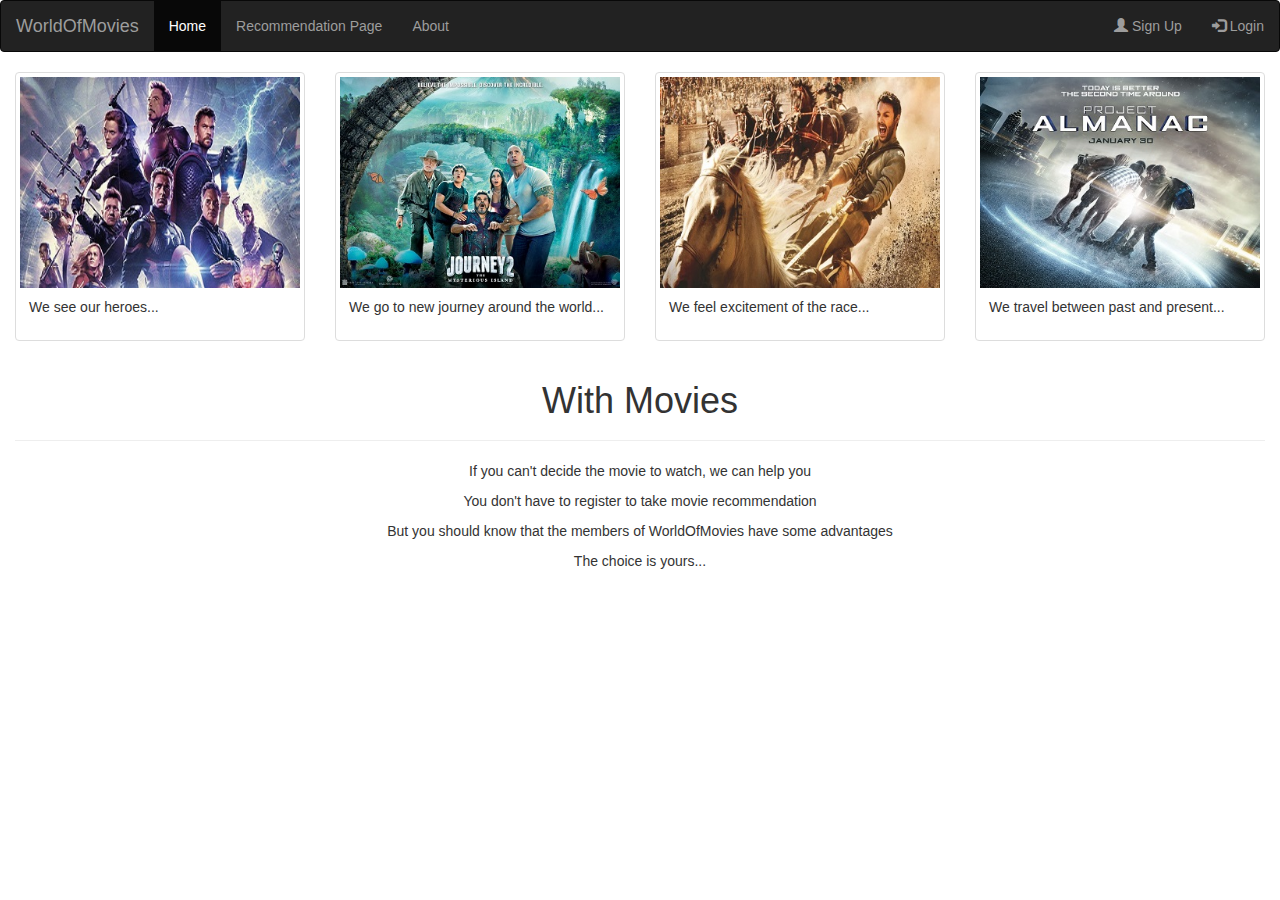
<file: Pages/HomePage.html>
<!DOCTYPE html>

<html>

<head>
	   <title>WorldOfMovies</title>
	
	  <meta charset="utf-8">
	  <meta name="viewport" content="width=device-width, initial-scale=1">
	  <link rel="stylesheet" href="https://maxcdn.bootstrapcdn.com/bootstrap/3.4.0/css/bootstrap.min.css">
	  <script src="https://ajax.googleapis.com/ajax/libs/jquery/3.4.1/jquery.min.js"></script>
	  <script src="https://maxcdn.bootstrapcdn.com/bootstrap/3.4.0/js/bootstrap.min.js"></script>
	
</head>

<body>

	<nav class="navbar navbar-inverse">
	  <div class="container-fluid">
		<div class="navbar-header">
		  <a class="navbar-brand" href="HomePage.html">WorldOfMovies</a>
		</div>
		<ul class="nav navbar-nav">
		  <li class="active"><a href="#">Home</a></li>
		  <li><a href="#">Recommendation Page</a></li>
		  <li><a href="#">About</a></li>
		</ul>
		<ul class="nav navbar-nav navbar-right">
		  <li><a href="#"><span class="glyphicon glyphicon-user"></span> Sign Up</a></li>
		  <li><a href="login.html"><span class="glyphicon glyphicon-log-in"></span> Login</a></li>
		</ul>
	  </div>
	</nav>
	
	<div class="container-fluid mt-8">
 <div class="row">
  <div class="col-md-3">
    <div class="thumbnail">
        <img src="1.jpg" alt="Lights" style="width:100%">
        <div class="caption">
          <p>We see our heroes...</p>
        </div>
    </div>
  </div>
  <div class="col-md-3">
    <div class="thumbnail">
        <img src="2.jpg" height="10px;" alt="Nature" style="width:100%">
        <div class="caption">
          <p>We go to new journey around the world...</p>
        </div>
    </div>
  </div>
  <div class="col-md-3">
    <div class="thumbnail">
        <img src="3.jpg" alt="Fjords" style="width:100%">
        <div class="caption">
          <p>We feel excitement of the race...</p>
        </div>
    </div>
  </div>
    <div class="col-md-3">
    <div class="thumbnail">
        <img src="4.jpg" alt="Fjords" style="width:100%">
        <div class="caption">
          <p>We travel between past and present...</p>
        </div>
    </div>
  </div>
</div>
<div>
	<h1 style="text-align:center">With Movies</h3>
	<hr/>
	<div style="text-align:center">
		<p>If you can't decide the movie to watch, we can help you</p>
		<p>You don't have to register to take movie recommendation</p>
		<p>But you should know that the members of WorldOfMovies have some advantages</p>
		<p>The choice is yours...</p>
	</div>
</div>
    </div>
	
	</div>

</body>





</html>
</file>
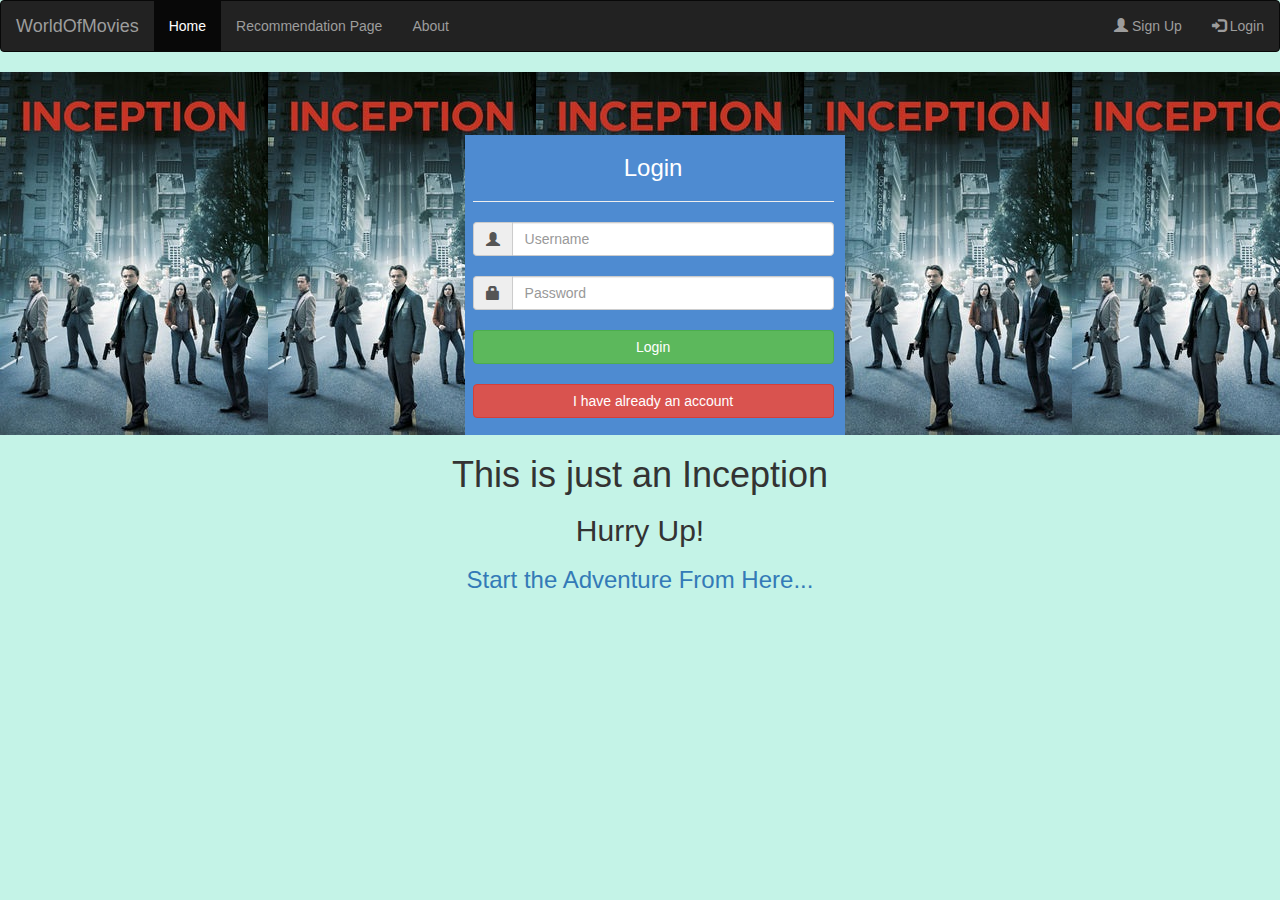
<file: Pages/login.html>
<!DOCTYPE html>

<html>

<head>
	   <title>WorldOfMovies</title>
	
	  <meta charset="utf-8">
	  <meta name="viewport" content="width=device-width, initial-scale=1">
	  <link rel="stylesheet" href="https://maxcdn.bootstrapcdn.com/bootstrap/3.4.0/css/bootstrap.min.css">
	  <link rel="stylesheet" href="login.css">
	  <script src="https://ajax.googleapis.com/ajax/libs/jquery/3.4.1/jquery.min.js"></script>
	  <script src="https://maxcdn.bootstrapcdn.com/bootstrap/3.4.0/js/bootstrap.min.js"></script>
	
</head>

<body style="background-color:#c4f3e7;">
	<nav class="navbar navbar-inverse">
	  <div class="container-fluid">
		<div class="navbar-header">
		  <a class="navbar-brand" href="HomePage.html">WorldOfMovies</a>
		</div>
		<ul class="nav navbar-nav">
		  <li class="active"><a href="#">Home</a></li>
		  <li><a href="#">Recommendation Page</a></li>
		  <li><a href="#">About</a></li>
		</ul>
		<ul class="nav navbar-nav navbar-right">
		  <li><a href="#"><span class="glyphicon glyphicon-user"></span> Sign Up</a></li>
		  <li><a href="login.html"><span class="glyphicon glyphicon-log-in"></span> Login</a></li>
		</ul>
	  </div>
	</nav>
	<div class="container-fluid mt-8" style="background-image:url('5.jpg');">
	
		<div class="loginBox">
			 	<div class="btn-group-vertical">
			<form class="marginLeft">
				<h3 style="color:white;">Login</h3>
				<hr/>
				  <div class="input-group">
					<span class="input-group-addon"><i class="glyphicon glyphicon-user"></i></span>
					<input id="email" type="text" class="form-control" name="Username" placeholder="Username">
				  </div>
				  <br/>
				  <div class="input-group">
					<span class="input-group-addon"><i class="glyphicon glyphicon-lock"></i></span>
					<input id="password" type="password" class="form-control" name="password" placeholder="Password">
				  </div>
						<br/>
						<button type="button" class="btn btn-success btn-block">Login</button>
						<br/>
					  <button type="button" class="btn btn-danger btn-block">I have already an account</button>
					</div>
			</form>

		</div>
		
    </div>
	<div class="container-fluid mt-8" style="text-align:center;">
		<h1>This is just an Inception</h1>
		<h2>Hurry Up!</h2>
		<a href="#"onclick="show()"><h3>Start the Adventure From Here...</h3></a>
	</div>

</body>


<script>

	function show(){
		alert("Visit The Following Web Site");
		alert("https://www.imdb.com/title/tt1375666/");
		alert("Don't Forget to Turn Back to Us");
		alert("May We Meet Again...");
	}

</script>


</html>
</file>
<file: Pages/login.css>
.loginBox{
	background-color:#4e8bd1;
	width:380px;
	height:300px;
	margin-top:5%;
	margin-left:36%;
}
.marginLeft{
	margin-left:2%;
	text-align:center;
	width:95%;
}
</file>
